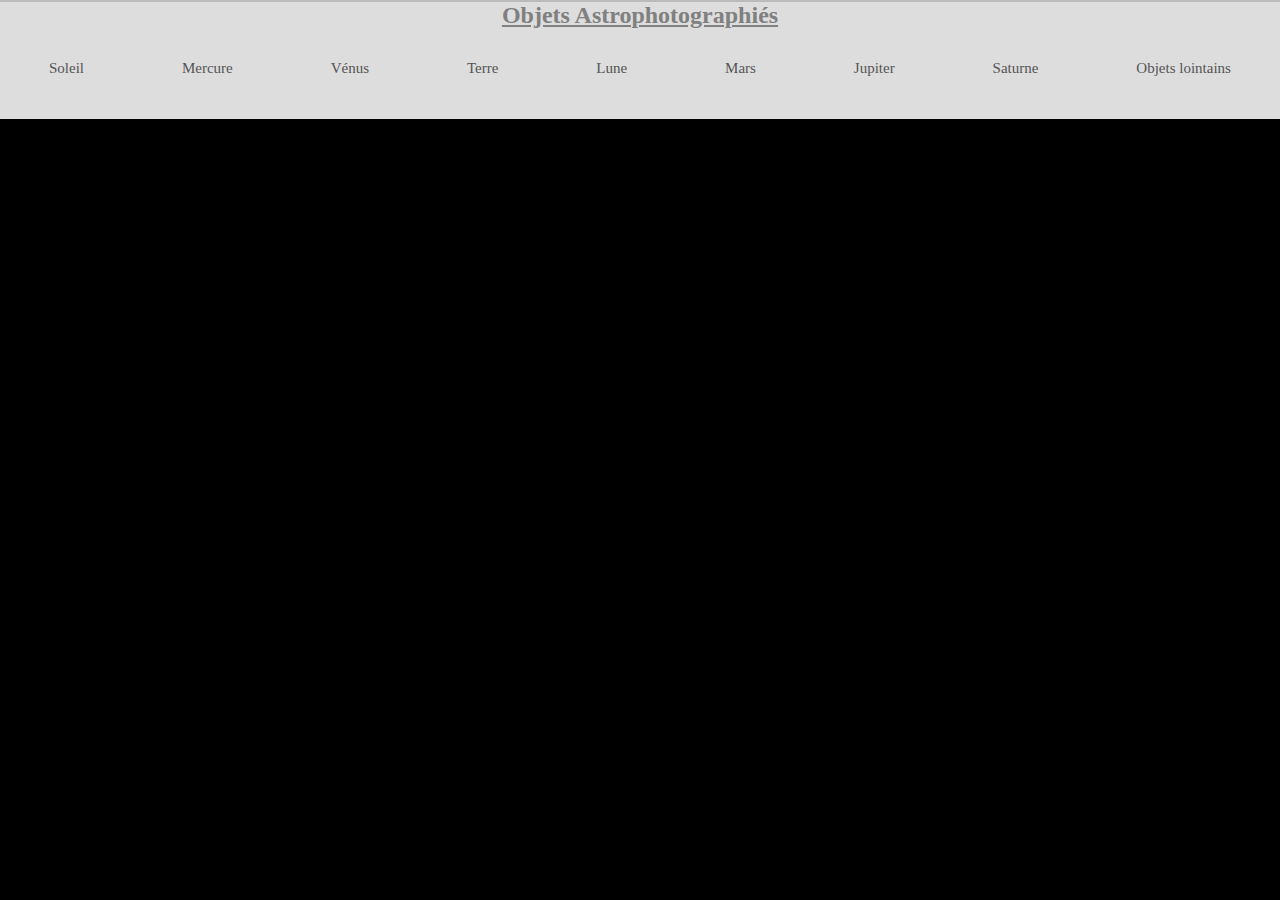
<file: view/header.html>
<html>
	<head>
		<title>AuriSite </title>
		<meta charset="utf-8"/>
		<link rel="stylesheet" href="../css/style.css" />
		<link rel="stylesheet" href="../css/styleAstro.css">
		<script type="text/javascript" src="../js/script.js"></script>
	</head>
	<body class="indexPage">
	<!--header-->
		<!-- <header>
			<a href="../index.html"><H1>L'astrophotographie</H1></a><p>
		</header>
		<nav> -->
	
	<!--barre menu horizontale-->
			<div class="div1" id="header">
				<h2>Objets Astrophotographiés</h2>
				<section>
				<ul>
					<li class="titremenu1">
						<a href="../soleil/Soleil.html" target="">Soleil</a>
					</li>
					<li class="titremenu2">
						<a href="../mercure/Mercure.html" target="">Mercure</a>
					</li>
					<li class="titremenu3">
						<a href="../venus/Venus.html" target="">Vénus</a>
					</li>
					<li class="titremenu4">
						<a href="../terre/Terre.html" target="">Terre</a>
					</li>
					<li class="titremenu5">
						<a href="../lune/Lune.html" target="">Lune</a>
					</li>
					<li class="titremenu6">
						<a href="../mars/Mars.html" target="">Mars</a>
					</li>
					<li class="titremenu7">
						<a href="../jupiter/Jupiter.html" target="">Jupiter</a>
					</li>
					<li class="titremenu8">
						<a href="../saturne/Saturne.html" target="">Saturne</a>
					</li>
					<li class="titremenu9">
						<a href="Objets_lointains.html" target="">Objets lointains</a>
					</li>
				</ul>
			

			</div>
</file>
<file: css/style.css>
a {
	text-decoration : none;
	color: white;
}

h1, h2, h3 {
	color: yellow;
	text-align: center;
}

.indexPage {
	background-color: black;
	text-align: center;
}

.portrait {
	background-color: black;
	background-image : url(../images/1.jpg);
	background-repeat: no-repeat;

}

.ligne {
	display:inline-block;
  }

.nav1 {
	background-color: black;
	height: 39em;
}

.nav2 {
	background-color: darkgray;
	height: 39em;
}

.nav3 {
	/* background-image: url("../images/Presentation/voieLactee1.jpg"); */
	background-color: grey;
	height: 39em;
}

#imageCentrale{
	display: inline-block;
	height: 530px;
	text-align: center;
	/* width:80%; */
	/* padding-top: 3px; */
	/* padding-bottom: 3px; */
}

/* #MenuGauche #MenuDroit{
	width: 150px;
} */

/* #flecheGauche #flecheDroite{
	width: 180px;	
	text-align: center;
	text-decoration: underline;
	/* margin-top: 85%; */
/* } */

#boutonFerme{
	margin: auto;
}

.pfooter{
	padding-top: 100px;;
	color: grey;
}

.fade-in2 {
	/* -webkit-animation-name: fadeInOpacity; */
	        animation-name: fadeInOpacity;
	/* -webkit-animation-iteration-count: 1; */
	        animation-iteration-count: 1;
	/* -webkit-animation-timing-function: ease-in; */
	        animation-timing-function: ease-in;
	/* -webkit-animation-duration: 3.5s; */
	        animation-duration: 3.5s;
}
</file>
<file: css/styleAstro.css>
body{
	font-family: 'Century Gothic', Calibri, serif;
	text-align: center;
	background-color: #000;
	margin: 0px;
	padding: 0px;

}

h1{
	color: blue;
	border: 5px 5px 3px white;
	text-decoration: underline;
	font-size: 40px;
}

h2{
	/* font-size: 25px; */
	margin-bottom: 0px;
	margin-top: 0px;
	color: grey;
	text-decoration: underline;
	text-size-adjust: bold;

}

figure{
	color: white;
	font-size: 14px;
}


header{
	height: 60px;
}

footer{
	height: 50px;
}


.div1{
	/* height:135px; */
	width: 100%;
	text-align: center;
	background: #DDDDDD;
	border-top: 2px solid #BBBBBB;
	position: fixed;
	/* display: grid; */
}

.div2{
	height:100%;
	width: 80%;
	float: left;
}

nav{
	width: 100%;

}

#titre{
	padding: 10px 18px 0px 18px;
}

a{
	display: inline-table;
	text-decoration: none;
	padding: 15px 10px;
	color: #545454;
	font-size: 15px;
}

#diaporamaCss tr td{
	/* display: block; */
	/* text-decoration: none; */
	/* padding: 15px 10px; */
	color: #545454;
	/* font-size: 15px; */

	/* border-collapse: collapse; */
	/* border: 1px solid white;  */
}

#div2{
	display: table;
	margin: 0 auto;
	float: left;
	width:75%;
	margin-top: 15px;
}

#diap{
	width:75%;
}

section{
	width:100%;
	/* padding: 0px; */
	height: 90px;

}

/* #miniature{
	width:70%;
} */

ul{
	text-align: center;
	display: inline-flex;
	width: 100%;
	padding-inline-start: 0px;
	padding-top: 0px;
}

table{
	text-align: center;

}

td{
	border: 0px solid white;
}
	
figcaption{
	color: white;
}

#infoTps{
	border: 2px solid #AAAAFF;
	border-radius: 1rem;
	height: 5rem;
	font-size: 80%;
	width: 90%;
}

/* Partie menu de droite */
#aside1{
	background-color: RGBa(00, 55, 155, 0.3);
	width: 23%;
	font-size: 80%;
	color: white;
	border: 2px solid #AAAAFF;

	/* float: right; */
	position: fixed;
	padding-top: 5px;
	padding-bottom: 0px;
	margin: 50px 20px 0px 75%;
	border-radius: 55px;
	height: 60%;
}

#aside1 ol{
	text-align: left;
	font-weight: bold;
}

#asideDiaporama li{
	text-align: left;
	/* padding-left: 10px; */
}

#asideDiaporama{
	display: inline-flex;
	width: 180px;
	text-decoration: none;
	background-color: RGBa(00, 00, 00, 1);
	/* width: 100%; */
	font-size: 75%;
	color: white;
	border: 2px solid #AAAAFF;

	/* float: right; */
	/* position: relative; */
	padding: 5px 5px 5px 5px;
	margin: auto;
	/* margin: 31.5rem 0px 0px 75%; */
	margin-top: 1rem;
	border-radius: 30px;
	height: 180px;
}

/* td {
	border: 1px solid white;
	border-collapse: collapse;;
} */

#flecheGauche #flecheDroite{
	width: 180px;	
	text-align: center;
	text-decoration: underline;
	/* margin-top: 85%; */
}

#asideDiaporama ol{
	text-align: left;
	font-weight: bold;
}

ol {
	padding-left: 25px;
}

/* section  */
li{
	list-style-type: none;
	float: left;
	/* text-align: center; */
	/* margin-left: auto; */
	/* margin-right: auto; */
	margin: auto;
}

p{
	color: #00AAFF;
}



/* Menu horizontale */
.titremenu1:hover{
	font-style: oblique;
	font-weight: bold;
	text-shadow: 7px 7px 3px grey;
	padding-top: 15px;
	border-top: 5px solid #FFFFBB;
	background-color: RGBa(255, 255, 100, 0.2)
	

}
.titremenu2:hover{
	font-style: oblique;
	font-weight: bold;
	text-shadow: 7px 7px 3px grey;
	padding-top: 15px;
	border-top: 5px solid #CCBB44;
	background-color: RGBa(190, 180, 44, 0.2)
	

}
.titremenu3:hover{
	font-style: oblique;
	font-weight: bold;
	text-shadow: 7px 7px 3px grey;
	padding-top: 15px;
	border-top: 5px solid #FFBB77;
	background-color: RGBa(255, 180, 77, 0.2)
	

}
.titremenu4:hover{
	font-style: oblique;
	font-weight: bold;
	text-shadow: 7px 7px 3px grey;
	padding-top: 15px;
	border-top: 5px solid #BBBBFF;
	background-color: RGBa(100, 100, 255, 0.2)
	

}
.titremenu5:hover{
	font-style: oblique;
	font-weight: bold;
	text-shadow: 7px 7px 3px grey;
	padding-top: 15px;
	border-top: 5px solid #BBBBAA;
	background-color: RGBa(100, 100, 90, 0.2)
	

}
.titremenu6:hover{
	font-style: oblique;
	font-weight: bold;
	text-shadow: 7px 7px 3px grey;
	padding-top: 15px;
	border-top: 5px solid #FFAAAA;
	background-color: RGBa(255, 100, 100, 0.2)
	

}
.titremenu7:hover{
	font-style: oblique;
	font-weight: bold;
	text-shadow: 7px 7px 3px grey;
	padding-top: 15px;
	border-top: 5px solid #00E555;
	background-color: RGBa(00, 235, 55, 0.2)


}
.titremenu8:hover{
	font-style: oblique;
	font-weight: bold;
	text-shadow: 7px 7px 3px grey;
	padding-top: 15px;
	border-top: 5px solid #FFDDFF;
	background-color: RGBa(255, 210, 255, 0.2)
}
.titremenu9:hover{
	font-style: oblique;
	font-weight: bold;
	text-shadow: 7px 7px 3px grey;
	padding-top: 15px;
	border-top: 5px solid #8888AA;
	background-color: RGBa(88, 88, 110, 0.2)
}
.titremenu10:hover{
	font-style: oblique;
	font-weight: bold;
	text-shadow: 7px 7px 3px grey;
	padding-top: 15px;
	border-top: 5px solid #B735C4;
	background-color: RGBa(183, 53, 196, 0.2)
}
.titremenu11:hover{
	font-style: oblique;
	font-weight: bold;
	text-shadow: 7px 7px 3px grey;
	padding-top: 15px;
	border-top: 5px solid #00FFE8;
	background-color: RGBa(0, 255, 232, 0.2)
}
.titremenu12:hover{
	font-style: oblique;
	font-weight: bold;
	text-shadow: 7px 7px 3px grey;
	padding-top: 15px;
	border-top: 5px solid #FF0000;
	background-color: RGBa(255, 0, 0, 0.2)
}
.titremenu13:hover{
	font-style: oblique;
	font-weight: bold;
	text-shadow: 7px 7px 3px grey;
	padding-top: 15px;
	border-top: 5px solid #08FF00;
	background-color: RGBa(8, 255, 0, 0.2)
}
.titremenu14:hover{
	font-style: oblique;
	font-weight: bold;
	text-shadow: 7px 7px 3px grey;
	padding-top: 15px;
	border-top: 5px solid #FFC900;
	background-color: RGBa(255, 201, 0, 0.2)
}

nav li:hover a{
	/* padding: 15px 25px 20px 25px; */
	padding: 10px 20px 10px 15px;
}

#colorTextInfo{
	color: slateblue;
}

#colorTitreTextInfo{
	color: grey;
}




.fade-in {
	/* -webkit-animation-name: fadeInOpacity; */
	        animation-name: fadeInOpacity;
	/* -webkit-animation-iteration-count: 1; */
	        animation-iteration-count: 1;
	/* -webkit-animation-timing-function: ease-in; */
	        animation-timing-function: ease-in;
	/* -webkit-animation-duration: 1s; */
	        animation-duration: 1s;
}

.fade-in2 {
	/* -webkit-animation-name: fadeInOpacity; */
	        animation-name: fadeInOpacity;
	/* -webkit-animation-iteration-count: 1; */
	        animation-iteration-count: 1;
	/* -webkit-animation-timing-function: ease-in; */
	        animation-timing-function: ease-in;
	/* -webkit-animation-duration: 3.5s; */
	        animation-duration: 3.5s;
}

@-webkit-keyframes fadeInOpacity {
	0% {
		opacity: 0;
	}
	100% {
		opacity: 1;
	}
}

@keyframes fadeInOpacity {
	0% {
		opacity: 0;
	}
	100% {
		opacity: 1;
	}
}

/*hover with transition*/
.transition_box{
	/* width:500px; */
	margin:0 auto;
	/* background-color:beige; */
	/* height:200px; */
	opacity:0.4;
	/* text-align:center;  */
	 transition:opacity 1.5s;
	  /* -webkit-transition: opacity 1.5s;   */
}
.transition_box:hover{
  opacity:1;
}

#titreDiap{
	width: 180px;;
	color: whitesmoke;
	/* height: 50px; */
}
</file>
